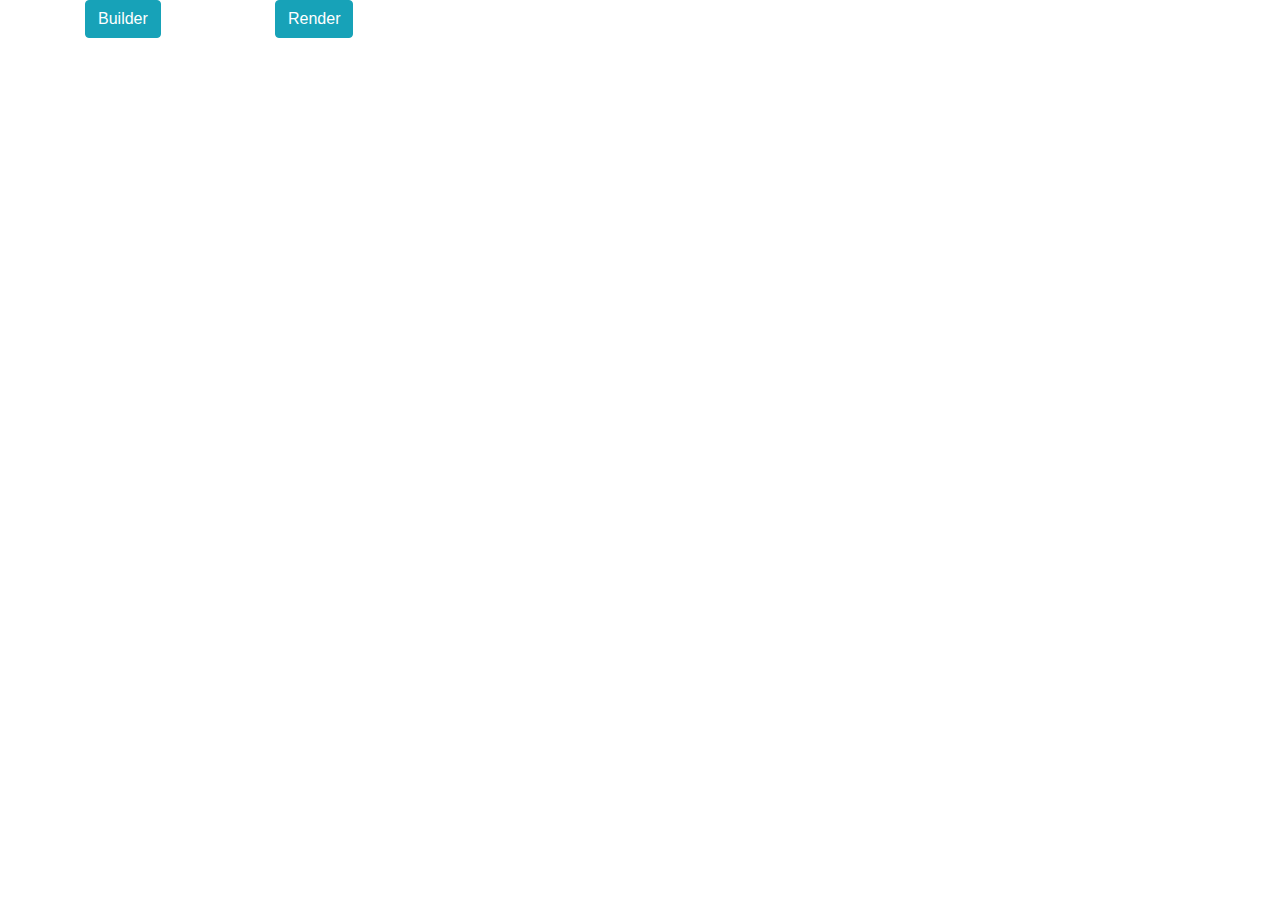
<file: index.html>
<html>

<head>
  <link rel="stylesheet" href="https://stackpath.bootstrapcdn.com/font-awesome/4.7.0/css/font-awesome.min.css"> 
  <link rel="stylesheet" href="./bootstrap.min.css">
  <link rel="stylesheet" href="./formio.full.min.css">
  <script src="./formio.full.min.js"></script>

</head>

<body class="container">
  <div class="row">
    <div class="col-2">
      <button class="btn btn-info" onclick="builderRedirect()">Builder</button>
    </div>
    <div class="col-2">
        <button class="btn btn-info" onclick="renderRedirect()">Render</button>
      </div>
  </div>
      <script>
        function renderRedirect() {
          window.location.pathname='/form.io-demo/qmr-14-form-render.html';
        }

        function builderRedirect() {
          window.location.pathname='/form.io-demo/qmr-14-form-builder.html';
        }
      </script>
</body>

</html>
</file>
<file: formio.full.min.css>
@charset "UTF-8";.flatpickr-calendar{background:0 0;opacity:0;display:none;text-align:center;visibility:hidden;padding:0;-webkit-animation:none;animation:none;direction:ltr;border:0;font-size:14px;line-height:24px;border-radius:5px;position:absolute;width:307.875px;-webkit-box-sizing:border-box;box-sizing:border-box;-ms-touch-action:manipulation;touch-action:manipulation;background:#fff;-webkit-box-shadow:1px 0 0 #e6e6e6,-1px 0 0 #e6e6e6,0 1px 0 #e6e6e6,0 -1px 0 #e6e6e6,0 3px 13px rgba(0,0,0,.08);box-shadow:1px 0 0 #e6e6e6,-1px 0 0 #e6e6e6,0 1px 0 #e6e6e6,0 -1px 0 #e6e6e6,0 3px 13px rgba(0,0,0,.08)}.flatpickr-calendar.inline,.flatpickr-calendar.open{opacity:1;max-height:640px;visibility:visible}.flatpickr-calendar.open{display:inline-block;z-index:99999}.flatpickr-calendar.animate.open{-webkit-animation:fpFadeInDown .3s cubic-bezier(.23,1,.32,1);animation:fpFadeInDown .3s cubic-bezier(.23,1,.32,1)}.flatpickr-calendar.inline{display:block;position:relative;top:2px}.flatpickr-calendar.static{position:absolute;top:calc(100% + 2px)}.flatpickr-calendar.static.open{z-index:999;display:block}.flatpickr-calendar.multiMonth .flatpickr-days .dayContainer:nth-child(n+1) .flatpickr-day.inRange:nth-child(7n+7){-webkit-box-shadow:none!important;box-shadow:none!important}.flatpickr-calendar.multiMonth .flatpickr-days .dayContainer:nth-child(n+2) .flatpickr-day.inRange:nth-child(7n+1){-webkit-box-shadow:-2px 0 0 #e6e6e6,5px 0 0 #e6e6e6;box-shadow:-2px 0 0 #e6e6e6,5px 0 0 #e6e6e6}.flatpickr-calendar .hasTime .dayContainer,.flatpickr-calendar .hasWeeks .dayContainer{border-bottom:0;border-bottom-right-radius:0;border-bottom-left-radius:0}.flatpickr-calendar .hasWeeks .dayContainer{border-left:0}.flatpickr-calendar.showTimeInput.hasTime .flatpickr-time{height:40px;border-top:1px solid #e6e6e6}.flatpickr-calendar.noCalendar.hasTime .flatpickr-time{height:auto}.flatpickr-calendar:after,.flatpickr-calendar:before{position:absolute;display:block;pointer-events:none;border:solid transparent;content:'';height:0;width:0;left:22px}.flatpickr-calendar.rightMost:after,.flatpickr-calendar.rightMost:before{left:auto;right:22px}.flatpickr-calendar:before{border-width:5px;margin:0 -5px}.flatpickr-calendar:after{border-width:4px;margin:0 -4px}.flatpickr-calendar.arrowTop:after,.flatpickr-calendar.arrowTop:before{bottom:100%}.flatpickr-calendar.arrowTop:before{border-bottom-color:#e6e6e6}.flatpickr-calendar.arrowTop:after{border-bottom-color:#fff}.flatpickr-calendar.arrowBottom:after,.flatpickr-calendar.arrowBottom:before{top:100%}.flatpickr-calendar.arrowBottom:before{border-top-color:#e6e6e6}.flatpickr-calendar.arrowBottom:after{border-top-color:#fff}.flatpickr-calendar:focus{outline:0}.flatpickr-wrapper{position:relative;display:inline-block}.flatpickr-months{display:-webkit-box;display:-webkit-flex;display:-ms-flexbox;display:flex}.flatpickr-months .flatpickr-month{background:0 0;color:rgba(0,0,0,.9);fill:rgba(0,0,0,.9);height:28px;line-height:1;text-align:center;position:relative;-webkit-user-select:none;-moz-user-select:none;-ms-user-select:none;user-select:none;overflow:hidden;-webkit-box-flex:1;-webkit-flex:1;-ms-flex:1;flex:1}.flatpickr-months .flatpickr-next-month,.flatpickr-months .flatpickr-prev-month{text-decoration:none;cursor:pointer;position:absolute;top:0;line-height:16px;height:28px;padding:10px;z-index:3;color:rgba(0,0,0,.9);fill:rgba(0,0,0,.9)}.flatpickr-months .flatpickr-next-month.disabled,.flatpickr-months .flatpickr-prev-month.disabled{display:none}.flatpickr-months .flatpickr-next-month i,.flatpickr-months .flatpickr-prev-month i{position:relative}.flatpickr-months .flatpickr-next-month.flatpickr-prev-month,.flatpickr-months .flatpickr-prev-month.flatpickr-prev-month{left:0}.flatpickr-months .flatpickr-next-month.flatpickr-next-month,.flatpickr-months .flatpickr-prev-month.flatpickr-next-month{right:0}.flatpickr-months .flatpickr-next-month:hover,.flatpickr-months .flatpickr-prev-month:hover{color:#959ea9}.flatpickr-months .flatpickr-next-month:hover svg,.flatpickr-months .flatpickr-prev-month:hover svg{fill:#f64747}.flatpickr-months .flatpickr-next-month svg,.flatpickr-months .flatpickr-prev-month svg{width:14px;height:14px}.flatpickr-months .flatpickr-next-month svg path,.flatpickr-months .flatpickr-prev-month svg path{-webkit-transition:fill .1s;transition:fill .1s;fill:inherit}.numInputWrapper{position:relative;height:auto}.numInputWrapper input,.numInputWrapper span{display:inline-block}.numInputWrapper input{width:100%}.numInputWrapper input::-ms-clear{display:none}.numInputWrapper input::-webkit-inner-spin-button,.numInputWrapper input::-webkit-outer-spin-button{margin:0;-webkit-appearance:none}.numInputWrapper span{position:absolute;right:0;width:14px;padding:0 4px 0 2px;height:50%;line-height:50%;opacity:0;cursor:pointer;border:1px solid rgba(57,57,57,.15);-webkit-box-sizing:border-box;box-sizing:border-box}.numInputWrapper span:hover{background:rgba(0,0,0,.1)}.numInputWrapper span:active{background:rgba(0,0,0,.2)}.numInputWrapper span:after{display:block;content:"";position:absolute}.numInputWrapper span.arrowUp{top:0;border-bottom:0}.numInputWrapper span.arrowUp:after{border-left:4px solid transparent;border-right:4px solid transparent;border-bottom:4px solid rgba(57,57,57,.6);top:26%}.numInputWrapper span.arrowDown{top:50%}.numInputWrapper span.arrowDown:after{border-left:4px solid transparent;border-right:4px solid transparent;border-top:4px solid rgba(57,57,57,.6);top:40%}.numInputWrapper span svg{width:inherit;height:auto}.numInputWrapper span svg path{fill:rgba(0,0,0,.5)}.numInputWrapper:hover{background:rgba(0,0,0,.05)}.numInputWrapper:hover span{opacity:1}.flatpickr-current-month{font-size:135%;line-height:inherit;font-weight:300;color:inherit;position:absolute;width:75%;left:12.5%;padding:6.16px 0 0 0;line-height:1;height:28px;display:inline-block;text-align:center;-webkit-transform:translate3d(0,0,0);transform:translate3d(0,0,0)}.flatpickr-current-month span.cur-month{font-family:inherit;font-weight:700;color:inherit;display:inline-block;margin-left:.5ch;padding:0}.flatpickr-current-month span.cur-month:hover{background:rgba(0,0,0,.05)}.flatpickr-current-month .numInputWrapper{width:6ch;width:7ch\0;display:inline-block}.flatpickr-current-month .numInputWrapper span.arrowUp:after{border-bottom-color:rgba(0,0,0,.9)}.flatpickr-current-month .numInputWrapper span.arrowDown:after{border-top-color:rgba(0,0,0,.9)}.flatpickr-current-month input.cur-year{background:0 0;-webkit-box-sizing:border-box;box-sizing:border-box;color:inherit;cursor:text;padding:0 0 0 .5ch;margin:0;display:inline-block;font-size:inherit;font-family:inherit;font-weight:300;line-height:inherit;height:auto;border:0;border-radius:0;vertical-align:initial;-webkit-appearance:textfield;-moz-appearance:textfield;appearance:textfield}.flatpickr-current-month input.cur-year:focus{outline:0}.flatpickr-current-month input.cur-year[disabled],.flatpickr-current-month input.cur-year[disabled]:hover{font-size:100%;color:rgba(0,0,0,.5);background:0 0;pointer-events:none}.flatpickr-weekdays{background:0 0;text-align:center;overflow:hidden;width:100%;display:-webkit-box;display:-webkit-flex;display:-ms-flexbox;display:flex;-webkit-box-align:center;-webkit-align-items:center;-ms-flex-align:center;align-items:center;height:28px}.flatpickr-weekdays .flatpickr-weekdaycontainer{display:-webkit-box;display:-webkit-flex;display:-ms-flexbox;display:flex;-webkit-box-flex:1;-webkit-flex:1;-ms-flex:1;flex:1}span.flatpickr-weekday{cursor:default;font-size:90%;background:0 0;color:rgba(0,0,0,.54);line-height:1;margin:0;text-align:center;display:block;-webkit-box-flex:1;-webkit-flex:1;-ms-flex:1;flex:1;font-weight:bolder}.dayContainer,.flatpickr-weeks{padding:1px 0 0 0}.flatpickr-days{position:relative;overflow:hidden;display:-webkit-box;display:-webkit-flex;display:-ms-flexbox;display:flex;-webkit-box-align:start;-webkit-align-items:flex-start;-ms-flex-align:start;align-items:flex-start;width:307.875px}.flatpickr-days:focus{outline:0}.dayContainer{padding:0;outline:0;text-align:left;width:307.875px;min-width:307.875px;max-width:307.875px;-webkit-box-sizing:border-box;box-sizing:border-box;display:inline-block;display:-ms-flexbox;display:-webkit-box;display:-webkit-flex;display:flex;-webkit-flex-wrap:wrap;flex-wrap:wrap;-ms-flex-wrap:wrap;-ms-flex-pack:justify;-webkit-justify-content:space-around;justify-content:space-around;-webkit-transform:translate3d(0,0,0);transform:translate3d(0,0,0);opacity:1}.dayContainer+.dayContainer{-webkit-box-shadow:-1px 0 0 #e6e6e6;box-shadow:-1px 0 0 #e6e6e6}.flatpickr-day{background:0 0;border:1px solid transparent;border-radius:150px;-webkit-box-sizing:border-box;box-sizing:border-box;color:#393939;cursor:pointer;font-weight:400;width:14.2857143%;-webkit-flex-basis:14.2857143%;-ms-flex-preferred-size:14.2857143%;flex-basis:14.2857143%;max-width:39px;height:39px;line-height:39px;margin:0;display:inline-block;position:relative;-webkit-box-pack:center;-webkit-justify-content:center;-ms-flex-pack:center;justify-content:center;text-align:center}.flatpickr-day.inRange,.flatpickr-day.nextMonthDay.inRange,.flatpickr-day.nextMonthDay.today.inRange,.flatpickr-day.nextMonthDay:focus,.flatpickr-day.nextMonthDay:hover,.flatpickr-day.prevMonthDay.inRange,.flatpickr-day.prevMonthDay.today.inRange,.flatpickr-day.prevMonthDay:focus,.flatpickr-day.prevMonthDay:hover,.flatpickr-day.today.inRange,.flatpickr-day:focus,.flatpickr-day:hover{cursor:pointer;outline:0;background:#e6e6e6;border-color:#e6e6e6}.flatpickr-day.today{border-color:#959ea9}.flatpickr-day.today:focus,.flatpickr-day.today:hover{border-color:#959ea9;background:#959ea9;color:#fff}.flatpickr-day.endRange,.flatpickr-day.endRange.inRange,.flatpickr-day.endRange.nextMonthDay,.flatpickr-day.endRange.prevMonthDay,.flatpickr-day.endRange:focus,.flatpickr-day.endRange:hover,.flatpickr-day.selected,.flatpickr-day.selected.inRange,.flatpickr-day.selected.nextMonthDay,.flatpickr-day.selected.prevMonthDay,.flatpickr-day.selected:focus,.flatpickr-day.selected:hover,.flatpickr-day.startRange,.flatpickr-day.startRange.inRange,.flatpickr-day.startRange.nextMonthDay,.flatpickr-day.startRange.prevMonthDay,.flatpickr-day.startRange:focus,.flatpickr-day.startRange:hover{background:#569ff7;-webkit-box-shadow:none;box-shadow:none;color:#fff;border-color:#569ff7}.flatpickr-day.endRange.startRange,.flatpickr-day.selected.startRange,.flatpickr-day.startRange.startRange{border-radius:50px 0 0 50px}.flatpickr-day.endRange.endRange,.flatpickr-day.selected.endRange,.flatpickr-day.startRange.endRange{border-radius:0 50px 50px 0}.flatpickr-day.endRange.startRange+.endRange:not(:nth-child(7n+1)),.flatpickr-day.selected.startRange+.endRange:not(:nth-child(7n+1)),.flatpickr-day.startRange.startRange+.endRange:not(:nth-child(7n+1)){-webkit-box-shadow:-10px 0 0 #569ff7;box-shadow:-10px 0 0 #569ff7}.flatpickr-day.endRange.startRange.endRange,.flatpickr-day.selected.startRange.endRange,.flatpickr-day.startRange.startRange.endRange{border-radius:50px}.flatpickr-day.inRange{border-radius:0;-webkit-box-shadow:-5px 0 0 #e6e6e6,5px 0 0 #e6e6e6;box-shadow:-5px 0 0 #e6e6e6,5px 0 0 #e6e6e6}.flatpickr-day.disabled,.flatpickr-day.disabled:hover,.flatpickr-day.nextMonthDay,.flatpickr-day.notAllowed,.flatpickr-day.notAllowed.nextMonthDay,.flatpickr-day.notAllowed.prevMonthDay,.flatpickr-day.prevMonthDay{color:rgba(57,57,57,.3);background:0 0;border-color:transparent;cursor:default}.flatpickr-day.disabled,.flatpickr-day.disabled:hover{cursor:not-allowed;color:rgba(57,57,57,.1)}.flatpickr-day.week.selected{border-radius:0;-webkit-box-shadow:-5px 0 0 #569ff7,5px 0 0 #569ff7;box-shadow:-5px 0 0 #569ff7,5px 0 0 #569ff7}.flatpickr-day.hidden{visibility:hidden}.rangeMode .flatpickr-day{margin-top:1px}.flatpickr-weekwrapper{display:inline-block;float:left}.flatpickr-weekwrapper .flatpickr-weeks{padding:0 12px;-webkit-box-shadow:1px 0 0 #e6e6e6;box-shadow:1px 0 0 #e6e6e6}.flatpickr-weekwrapper .flatpickr-weekday{float:none;width:100%;line-height:28px}.flatpickr-weekwrapper span.flatpickr-day,.flatpickr-weekwrapper span.flatpickr-day:hover{display:block;width:100%;max-width:none;color:rgba(57,57,57,.3);background:0 0;cursor:default;border:none}.flatpickr-innerContainer{display:block;display:-webkit-box;display:-webkit-flex;display:-ms-flexbox;display:flex;-webkit-box-sizing:border-box;box-sizing:border-box;overflow:hidden}.flatpickr-rContainer{display:inline-block;padding:0;-webkit-box-sizing:border-box;box-sizing:border-box}.flatpickr-time{text-align:center;outline:0;display:block;height:0;line-height:40px;max-height:40px;-webkit-box-sizing:border-box;box-sizing:border-box;overflow:hidden;display:-webkit-box;display:-webkit-flex;display:-ms-flexbox;display:flex}.flatpickr-time:after{content:"";display:table;clear:both}.flatpickr-time .numInputWrapper{-webkit-box-flex:1;-webkit-flex:1;-ms-flex:1;flex:1;width:40%;height:40px;float:left}.flatpickr-time .numInputWrapper span.arrowUp:after{border-bottom-color:#393939}.flatpickr-time .numInputWrapper span.arrowDown:after{border-top-color:#393939}.flatpickr-time.hasSeconds .numInputWrapper{width:26%}.flatpickr-time.time24hr .numInputWrapper{width:49%}.flatpickr-time input{background:0 0;-webkit-box-shadow:none;box-shadow:none;border:0;border-radius:0;text-align:center;margin:0;padding:0;height:inherit;line-height:inherit;color:#393939;font-size:14px;position:relative;-webkit-box-sizing:border-box;box-sizing:border-box;-webkit-appearance:textfield;-moz-appearance:textfield;appearance:textfield}.flatpickr-time input.flatpickr-hour{font-weight:700}.flatpickr-time input.flatpickr-minute,.flatpickr-time input.flatpickr-second{font-weight:400}.flatpickr-time input:focus{outline:0;border:0}.flatpickr-time .flatpickr-am-pm,.flatpickr-time .flatpickr-time-separator{height:inherit;display:inline-block;float:left;line-height:inherit;color:#393939;font-weight:700;width:2%;-webkit-user-select:none;-moz-user-select:none;-ms-user-select:none;user-select:none;-webkit-align-self:center;-ms-flex-item-align:center;align-self:center}.flatpickr-time .flatpickr-am-pm{outline:0;width:18%;cursor:pointer;text-align:center;font-weight:400}.flatpickr-time .flatpickr-am-pm:focus,.flatpickr-time .flatpickr-am-pm:hover,.flatpickr-time input:focus,.flatpickr-time input:hover{background:#eee}.flatpickr-input[readonly]{cursor:pointer}@-webkit-keyframes fpFadeInDown{from{opacity:0;-webkit-transform:translate3d(0,-20px,0);transform:translate3d(0,-20px,0)}to{opacity:1;-webkit-transform:translate3d(0,0,0);transform:translate3d(0,0,0)}}@keyframes fpFadeInDown{from{opacity:0;-webkit-transform:translate3d(0,-20px,0);transform:translate3d(0,-20px,0)}to{opacity:1;-webkit-transform:translate3d(0,0,0);transform:translate3d(0,0,0)}}.choices{position:relative;margin-bottom:24px;font-size:16px}.choices:focus{outline:0}.choices:last-child{margin-bottom:0}.choices.is-disabled .choices__inner,.choices.is-disabled .choices__input{background-color:#eaeaea;cursor:not-allowed;-webkit-user-select:none;-moz-user-select:none;-ms-user-select:none;user-select:none}.choices.is-disabled .choices__item{cursor:not-allowed}.choices[data-type*=select-one]{cursor:pointer}.choices[data-type*=select-one] .choices__inner{padding-bottom:7.5px}.choices[data-type*=select-one] .choices__input{display:block;width:100%;padding:10px;border-bottom:1px solid #ddd;background-color:#fff;margin:0}.choices[data-type*=select-one] .choices__button{background-image:url([data-uri]);padding:0;background-size:8px;position:absolute;top:50%;right:0;margin-top:-10px;margin-right:25px;height:20px;width:20px;border-radius:10em;opacity:.5}.choices[data-type*=select-one] .choices__button:focus,.choices[data-type*=select-one] .choices__button:hover{opacity:1}.choices[data-type*=select-one] .choices__button:focus{box-shadow:0 0 0 2px #00bcd4}.choices[data-type*=select-one]:after{content:"";height:0;width:0;border-style:solid;border-color:#333 transparent transparent transparent;border-width:5px;position:absolute;right:11.5px;top:50%;margin-top:-2.5px;pointer-events:none}.choices[data-type*=select-one].is-open:after{border-color:transparent transparent #333 transparent;margin-top:-7.5px}.choices[data-type*=select-one][dir=rtl]:after{left:11.5px;right:auto}.choices[data-type*=select-one][dir=rtl] .choices__button{right:auto;left:0;margin-left:25px;margin-right:0}.choices[data-type*=select-multiple] .choices__inner,.choices[data-type*=text] .choices__inner{cursor:text}.choices[data-type*=select-multiple] .choices__button,.choices[data-type*=text] .choices__button{position:relative;display:inline-block;margin:0 -4px 0 8px;padding-left:16px;border-left:1px solid #008fa1;background-image:url([data-uri]);background-size:8px;width:8px;line-height:1;opacity:.75;border-radius:0}.choices[data-type*=select-multiple] .choices__button:focus,.choices[data-type*=select-multiple] .choices__button:hover,.choices[data-type*=text] .choices__button:focus,.choices[data-type*=text] .choices__button:hover{opacity:1}.choices__inner{display:inline-block;vertical-align:top;width:100%;background-color:#f9f9f9;padding:7.5px 7.5px 3.75px;border:1px solid #ddd;border-radius:2.5px;font-size:14px;min-height:44px;overflow:hidden}.is-focused .choices__inner,.is-open .choices__inner{border-color:#b7b7b7}.is-open .choices__inner{border-radius:2.5px 2.5px 0 0}.is-flipped.is-open .choices__inner{border-radius:0 0 2.5px 2.5px}.choices__list{margin:0;padding-left:0;list-style:none}.choices__list--single{display:inline-block;padding:4px 16px 4px 4px;width:100%}[dir=rtl] .choices__list--single{padding-right:4px;padding-left:16px}.choices__list--single .choices__item{width:100%}.choices__list--multiple{display:inline}.choices__list--multiple .choices__item{display:inline-block;vertical-align:middle;border-radius:20px;padding:4px 10px;font-size:12px;font-weight:500;margin-right:3.75px;margin-bottom:3.75px;background-color:#00bcd4;border:1px solid #00a5bb;color:#fff;word-break:break-all}.choices__list--multiple .choices__item[data-deletable]{padding-right:5px}[dir=rtl] .choices__list--multiple .choices__item{margin-right:0;margin-left:3.75px}.choices__list--multiple .choices__item.is-highlighted{background-color:#00a5bb;border:1px solid #008fa1}.is-disabled .choices__list--multiple .choices__item{background-color:#aaa;border:1px solid #919191}.choices__list--dropdown{display:none;z-index:1;position:absolute;width:100%;background-color:#fff;border:1px solid #ddd;top:100%;margin-top:-1px;border-bottom-left-radius:2.5px;border-bottom-right-radius:2.5px;overflow:hidden;word-break:break-all}.choices__list--dropdown.is-active{display:block}.is-open .choices__list--dropdown{border-color:#b7b7b7}.is-flipped .choices__list--dropdown{top:auto;bottom:100%;margin-top:0;margin-bottom:-1px;border-radius:.25rem .25rem 0 0}.choices__list--dropdown .choices__list{position:relative;max-height:300px;overflow:auto;-webkit-overflow-scrolling:touch;will-change:scroll-position}.choices__list--dropdown .choices__item{position:relative;padding:10px;font-size:14px}[dir=rtl] .choices__list--dropdown .choices__item{text-align:right}@media (min-width:640px){.choices__list--dropdown .choices__item--selectable{padding-right:100px}.choices__list--dropdown .choices__item--selectable:after{content:attr(data-select-text);font-size:12px;opacity:0;position:absolute;right:10px;top:50%;transform:translateY(-50%)}[dir=rtl] .choices__list--dropdown .choices__item--selectable{text-align:right;padding-left:100px;padding-right:10px}[dir=rtl] .choices__list--dropdown .choices__item--selectable:after{right:auto;left:10px}}.choices__list--dropdown .choices__item--selectable.is-highlighted{background-color:#f2f2f2}.choices__list--dropdown .choices__item--selectable.is-highlighted:after{opacity:.5}.choices__item{cursor:default}.choices__item--selectable{cursor:pointer}.choices__item--disabled{cursor:not-allowed;-webkit-user-select:none;-moz-user-select:none;-ms-user-select:none;user-select:none;opacity:.5}.choices__heading{font-weight:600;font-size:12px;padding:10px;border-bottom:1px solid #f7f7f7;color:gray}.choices__button{text-indent:-9999px;-webkit-appearance:none;-moz-appearance:none;appearance:none;border:0;background-color:transparent;background-repeat:no-repeat;background-position:center;cursor:pointer}.choices__button:focus{outline:0}.choices__input{display:inline-block;vertical-align:baseline;background-color:#f9f9f9;font-size:14px;margin-bottom:5px;border:0;border-radius:0;max-width:100%;padding:4px 0 4px 2px}.choices__input:focus{outline:0}[dir=rtl] .choices__input{padding-right:2px;padding-left:0}.choices__placeholder{opacity:.5}.choices[data-type*=select-multiple] .choices__input.is-hidden,.choices[data-type*=select-one] .choices__input.is-hidden,.choices__input.is-hidden{display:none}dialog{position:absolute;left:0;right:0;width:-moz-fit-content;width:-webkit-fit-content;width:fit-content;height:-moz-fit-content;height:-webkit-fit-content;height:fit-content;margin:auto;border:solid;padding:1em;background:#fff;color:#000;display:block}dialog:not([open]){display:none}dialog+.backdrop{position:fixed;top:0;right:0;bottom:0;left:0;background:rgba(0,0,0,.1)}._dialog_overlay{position:fixed;top:0;right:0;bottom:0;left:0}dialog.fixed{position:fixed;top:50%;transform:translate(0,-50%)}.gu-mirror{position:fixed!important;margin:0!important;z-index:9999!important;opacity:.8;-ms-filter:"progid:DXImageTransform.Microsoft.Alpha(Opacity=80)";filter:alpha(opacity=80)}.gu-hide{display:none!important}.gu-unselectable{-webkit-user-select:none!important;-moz-user-select:none!important;-ms-user-select:none!important;user-select:none!important}.gu-transit{opacity:.2;-ms-filter:"progid:DXImageTransform.Microsoft.Alpha(Opacity=20)";filter:alpha(opacity=20)}/*!
*  Font Awesome 4.7.0 by @davegandy - http://fontawesome.io - @fontawesome
*  License - http://fontawesome.io/license (Font: SIL OFL 1.1, CSS: MIT License)
*/@font-face{font-family:FontAwesome;src:url(fonts/fontawesome-webfont.eot?v=4.7.0);src:url(fonts/fontawesome-webfont.eot?#iefix&v=4.7.0) format('embedded-opentype'),url(fonts/fontawesome-webfont.woff2?v=4.7.0) format('woff2'),url(fonts/fontawesome-webfont.woff?v=4.7.0) format('woff'),url(fonts/fontawesome-webfont.ttf?v=4.7.0) format('truetype'),url(fonts/fontawesome-webfont.svg?v=4.7.0#fontawesomeregular) format('svg');font-weight:400;font-style:normal}.fa{display:inline-block;font:normal normal normal 14px/1 FontAwesome;font-size:inherit;text-rendering:auto;-webkit-font-smoothing:antialiased;-moz-osx-font-smoothing:grayscale}.fa-lg{font-size:1.33333333em;line-height:.75em;vertical-align:-15%}.fa-2x{font-size:2em}.fa-3x{font-size:3em}.fa-4x{font-size:4em}.fa-5x{font-size:5em}.fa-fw{width:1.28571429em;text-align:center}.fa-ul{padding-left:0;margin-left:2.14285714em;list-style-type:none}.fa-ul>li{position:relative}.fa-li{position:absolute;left:-2.14285714em;width:2.14285714em;top:.14285714em;text-align:center}.fa-li.fa-lg{left:-1.85714286em}.fa-border{padding:.2em .25em .15em;border:solid .08em #eee;border-radius:.1em}.fa-pull-left{float:left}.fa-pull-right{float:right}.fa.fa-pull-left{margin-right:.3em}.fa.fa-pull-right{margin-left:.3em}.pull-right{float:right}.pull-left{float:left}.fa.pull-left{margin-right:.3em}.fa.pull-right{margin-left:.3em}.fa-spin{-webkit-animation:fa-spin 2s infinite linear;animation:fa-spin 2s infinite linear}.fa-pulse{-webkit-animation:fa-spin 1s infinite steps(8);animation:fa-spin 1s infinite steps(8)}@-webkit-keyframes fa-spin{0%{-webkit-transform:rotate(0);transform:rotate(0)}100%{-webkit-transform:rotate(359deg);transform:rotate(359deg)}}@keyframes fa-spin{0%{-webkit-transform:rotate(0);transform:rotate(0)}100%{-webkit-transform:rotate(359deg);transform:rotate(359deg)}}.fa-rotate-90{-ms-filter:"progid:DXImageTransform.Microsoft.BasicImage(rotation=1)";-webkit-transform:rotate(90deg);-ms-transform:rotate(90deg);transform:rotate(90deg)}.fa-rotate-180{-ms-filter:"progid:DXImageTransform.Microsoft.BasicImage(rotation=2)";-webkit-transform:rotate(180deg);-ms-transform:rotate(180deg);transform:rotate(180deg)}.fa-rotate-270{-ms-filter:"progid:DXImageTransform.Microsoft.BasicImage(rotation=3)";-webkit-transform:rotate(270deg);-ms-transform:rotate(270deg);transform:rotate(270deg)}.fa-flip-horizontal{-ms-filter:"progid:DXImageTransform.Microsoft.BasicImage(rotation=0, mirror=1)";-webkit-transform:scale(-1,1);-ms-transform:scale(-1,1);transform:scale(-1,1)}.fa-flip-vertical{-ms-filter:"progid:DXImageTransform.Microsoft.BasicImage(rotation=2, mirror=1)";-webkit-transform:scale(1,-1);-ms-transform:scale(1,-1);transform:scale(1,-1)}:root .fa-flip-horizontal,:root .fa-flip-vertical,:root .fa-rotate-180,:root .fa-rotate-270,:root .fa-rotate-90{filter:none}.fa-stack{position:relative;display:inline-block;width:2em;height:2em;line-height:2em;vertical-align:middle}.fa-stack-1x,.fa-stack-2x{position:absolute;left:0;width:100%;text-align:center}.fa-stack-1x{line-height:inherit}.fa-stack-2x{font-size:2em}.fa-inverse{color:#fff}.fa-glass:before{content:"\f000"}.fa-music:before{content:"\f001"}.fa-search:before{content:"\f002"}.fa-envelope-o:before{content:"\f003"}.fa-heart:before{content:"\f004"}.fa-star:before{content:"\f005"}.fa-star-o:before{content:"\f006"}.fa-user:before{content:"\f007"}.fa-film:before{content:"\f008"}.fa-th-large:before{content:"\f009"}.fa-th:before{content:"\f00a"}.fa-th-list:before{content:"\f00b"}.fa-check:before{content:"\f00c"}.fa-close:before,.fa-remove:before,.fa-times:before{content:"\f00d"}.fa-search-plus:before{content:"\f00e"}.fa-search-minus:before{content:"\f010"}.fa-power-off:before{content:"\f011"}.fa-signal:before{content:"\f012"}.fa-cog:before,.fa-gear:before{content:"\f013"}.fa-trash-o:before{content:"\f014"}.fa-home:before{content:"\f015"}.fa-file-o:before{content:"\f016"}.fa-clock-o:before{content:"\f017"}.fa-road:before{content:"\f018"}.fa-download:before{content:"\f019"}.fa-arrow-circle-o-down:before{content:"\f01a"}.fa-arrow-circle-o-up:before{content:"\f01b"}.fa-inbox:before{content:"\f01c"}.fa-play-circle-o:before{content:"\f01d"}.fa-repeat:before,.fa-rotate-right:before{content:"\f01e"}.fa-refresh:before{content:"\f021"}.fa-list-alt:before{content:"\f022"}.fa-lock:before{content:"\f023"}.fa-flag:before{content:"\f024"}.fa-headphones:before{content:"\f025"}.fa-volume-off:before{content:"\f026"}.fa-volume-down:before{content:"\f027"}.fa-volume-up:before{content:"\f028"}.fa-qrcode:before{content:"\f029"}.fa-barcode:before{content:"\f02a"}.fa-tag:before{content:"\f02b"}.fa-tags:before{content:"\f02c"}.fa-book:before{content:"\f02d"}.fa-bookmark:before{content:"\f02e"}.fa-print:before{content:"\f02f"}.fa-camera:before{content:"\f030"}.fa-font:before{content:"\f031"}.fa-bold:before{content:"\f032"}.fa-italic:before{content:"\f033"}.fa-text-height:before{content:"\f034"}.fa-text-width:before{content:"\f035"}.fa-align-left:before{content:"\f036"}.fa-align-center:before{content:"\f037"}.fa-align-right:before{content:"\f038"}.fa-align-justify:before{content:"\f039"}.fa-list:before{content:"\f03a"}.fa-dedent:before,.fa-outdent:before{content:"\f03b"}.fa-indent:before{content:"\f03c"}.fa-video-camera:before{content:"\f03d"}.fa-image:before,.fa-photo:before,.fa-picture-o:before{content:"\f03e"}.fa-pencil:before{content:"\f040"}.fa-map-marker:before{content:"\f041"}.fa-adjust:before{content:"\f042"}.fa-tint:before{content:"\f043"}.fa-edit:before,.fa-pencil-square-o:before{content:"\f044"}.fa-share-square-o:before{content:"\f045"}.fa-check-square-o:before{content:"\f046"}.fa-arrows:before{content:"\f047"}.fa-step-backward:before{content:"\f048"}.fa-fast-backward:before{content:"\f049"}.fa-backward:before{content:"\f04a"}.fa-play:before{content:"\f04b"}.fa-pause:before{content:"\f04c"}.fa-stop:before{content:"\f04d"}.fa-forward:before{content:"\f04e"}.fa-fast-forward:before{content:"\f050"}.fa-step-forward:before{content:"\f051"}.fa-eject:before{content:"\f052"}.fa-chevron-left:before{content:"\f053"}.fa-chevron-right:before{content:"\f054"}.fa-plus-circle:before{content:"\f055"}.fa-minus-circle:before{content:"\f056"}.fa-times-circle:before{content:"\f057"}.fa-check-circle:before{content:"\f058"}.fa-question-circle:before{content:"\f059"}.fa-info-circle:before{content:"\f05a"}.fa-crosshairs:before{content:"\f05b"}.fa-times-circle-o:before{content:"\f05c"}.fa-check-circle-o:before{content:"\f05d"}.fa-ban:before{content:"\f05e"}.fa-arrow-left:before{content:"\f060"}.fa-arrow-right:before{content:"\f061"}.fa-arrow-up:before{content:"\f062"}.fa-arrow-down:before{content:"\f063"}.fa-mail-forward:before,.fa-share:before{content:"\f064"}.fa-expand:before{content:"\f065"}.fa-compress:before{content:"\f066"}.fa-plus:before{content:"\f067"}.fa-minus:before{content:"\f068"}.fa-asterisk:before{content:"\f069"}.fa-exclamation-circle:before{content:"\f06a"}.fa-gift:before{content:"\f06b"}.fa-leaf:before{content:"\f06c"}.fa-fire:before{content:"\f06d"}.fa-eye:before{content:"\f06e"}.fa-eye-slash:before{content:"\f070"}.fa-exclamation-triangle:before,.fa-warning:before{content:"\f071"}.fa-plane:before{content:"\f072"}.fa-calendar:before{content:"\f073"}.fa-random:before{content:"\f074"}.fa-comment:before{content:"\f075"}.fa-magnet:before{content:"\f076"}.fa-chevron-up:before{content:"\f077"}.fa-chevron-down:before{content:"\f078"}.fa-retweet:before{content:"\f079"}.fa-shopping-cart:before{content:"\f07a"}.fa-folder:before{content:"\f07b"}.fa-folder-open:before{content:"\f07c"}.fa-arrows-v:before{content:"\f07d"}.fa-arrows-h:before{content:"\f07e"}.fa-bar-chart-o:before,.fa-bar-chart:before{content:"\f080"}.fa-twitter-square:before{content:"\f081"}.fa-facebook-square:before{content:"\f082"}.fa-camera-retro:before{content:"\f083"}.fa-key:before{content:"\f084"}.fa-cogs:before,.fa-gears:before{content:"\f085"}.fa-comments:before{content:"\f086"}.fa-thumbs-o-up:before{content:"\f087"}.fa-thumbs-o-down:before{content:"\f088"}.fa-star-half:before{content:"\f089"}.fa-heart-o:before{content:"\f08a"}.fa-sign-out:before{content:"\f08b"}.fa-linkedin-square:before{content:"\f08c"}.fa-thumb-tack:before{content:"\f08d"}.fa-external-link:before{content:"\f08e"}.fa-sign-in:before{content:"\f090"}.fa-trophy:before{content:"\f091"}.fa-github-square:before{content:"\f092"}.fa-upload:before{content:"\f093"}.fa-lemon-o:before{content:"\f094"}.fa-phone:before{content:"\f095"}.fa-square-o:before{content:"\f096"}.fa-bookmark-o:before{content:"\f097"}.fa-phone-square:before{content:"\f098"}.fa-twitter:before{content:"\f099"}.fa-facebook-f:before,.fa-facebook:before{content:"\f09a"}.fa-github:before{content:"\f09b"}.fa-unlock:before{content:"\f09c"}.fa-credit-card:before{content:"\f09d"}.fa-feed:before,.fa-rss:before{content:"\f09e"}.fa-hdd-o:before{content:"\f0a0"}.fa-bullhorn:before{content:"\f0a1"}.fa-bell:before{content:"\f0f3"}.fa-certificate:before{content:"\f0a3"}.fa-hand-o-right:before{content:"\f0a4"}.fa-hand-o-left:before{content:"\f0a5"}.fa-hand-o-up:before{content:"\f0a6"}.fa-hand-o-down:before{content:"\f0a7"}.fa-arrow-circle-left:before{content:"\f0a8"}.fa-arrow-circle-right:before{content:"\f0a9"}.fa-arrow-circle-up:before{content:"\f0aa"}.fa-arrow-circle-down:before{content:"\f0ab"}.fa-globe:before{content:"\f0ac"}.fa-wrench:before{content:"\f0ad"}.fa-tasks:before{content:"\f0ae"}.fa-filter:before{content:"\f0b0"}.fa-briefcase:before{content:"\f0b1"}.fa-arrows-alt:before{content:"\f0b2"}.fa-group:before,.fa-users:before{content:"\f0c0"}.fa-chain:before,.fa-link:before{content:"\f0c1"}.fa-cloud:before{content:"\f0c2"}.fa-flask:before{content:"\f0c3"}.fa-cut:before,.fa-scissors:before{content:"\f0c4"}.fa-copy:before,.fa-files-o:before{content:"\f0c5"}.fa-paperclip:before{content:"\f0c6"}.fa-floppy-o:before,.fa-save:before{content:"\f0c7"}.fa-square:before{content:"\f0c8"}.fa-bars:before,.fa-navicon:before,.fa-reorder:before{content:"\f0c9"}.fa-list-ul:before{content:"\f0ca"}.fa-list-ol:before{content:"\f0cb"}.fa-strikethrough:before{content:"\f0cc"}.fa-underline:before{content:"\f0cd"}.fa-table:before{content:"\f0ce"}.fa-magic:before{content:"\f0d0"}.fa-truck:before{content:"\f0d1"}.fa-pinterest:before{content:"\f0d2"}.fa-pinterest-square:before{content:"\f0d3"}.fa-google-plus-square:before{content:"\f0d4"}.fa-google-plus:before{content:"\f0d5"}.fa-money:before{content:"\f0d6"}.fa-caret-down:before{content:"\f0d7"}.fa-caret-up:before{content:"\f0d8"}.fa-caret-left:before{content:"\f0d9"}.fa-caret-right:before{content:"\f0da"}.fa-columns:before{content:"\f0db"}.fa-sort:before,.fa-unsorted:before{content:"\f0dc"}.fa-sort-desc:before,.fa-sort-down:before{content:"\f0dd"}.fa-sort-asc:before,.fa-sort-up:before{content:"\f0de"}.fa-envelope:before{content:"\f0e0"}.fa-linkedin:before{content:"\f0e1"}.fa-rotate-left:before,.fa-undo:before{content:"\f0e2"}.fa-gavel:before,.fa-legal:before{content:"\f0e3"}.fa-dashboard:before,.fa-tachometer:before{content:"\f0e4"}.fa-comment-o:before{content:"\f0e5"}.fa-comments-o:before{content:"\f0e6"}.fa-bolt:before,.fa-flash:before{content:"\f0e7"}.fa-sitemap:before{content:"\f0e8"}.fa-umbrella:before{content:"\f0e9"}.fa-clipboard:before,.fa-paste:before{content:"\f0ea"}.fa-lightbulb-o:before{content:"\f0eb"}.fa-exchange:before{content:"\f0ec"}.fa-cloud-download:before{content:"\f0ed"}.fa-cloud-upload:before{content:"\f0ee"}.fa-user-md:before{content:"\f0f0"}.fa-stethoscope:before{content:"\f0f1"}.fa-suitcase:before{content:"\f0f2"}.fa-bell-o:before{content:"\f0a2"}.fa-coffee:before{content:"\f0f4"}.fa-cutlery:before{content:"\f0f5"}.fa-file-text-o:before{content:"\f0f6"}.fa-building-o:before{content:"\f0f7"}.fa-hospital-o:before{content:"\f0f8"}.fa-ambulance:before{content:"\f0f9"}.fa-medkit:before{content:"\f0fa"}.fa-fighter-jet:before{content:"\f0fb"}.fa-beer:before{content:"\f0fc"}.fa-h-square:before{content:"\f0fd"}.fa-plus-square:before{content:"\f0fe"}.fa-angle-double-left:before{content:"\f100"}.fa-angle-double-right:before{content:"\f101"}.fa-angle-double-up:before{content:"\f102"}.fa-angle-double-down:before{content:"\f103"}.fa-angle-left:before{content:"\f104"}.fa-angle-right:before{content:"\f105"}.fa-angle-up:before{content:"\f106"}.fa-angle-down:before{content:"\f107"}.fa-desktop:before{content:"\f108"}.fa-laptop:before{content:"\f109"}.fa-tablet:before{content:"\f10a"}.fa-mobile-phone:before,.fa-mobile:before{content:"\f10b"}.fa-circle-o:before{content:"\f10c"}.fa-quote-left:before{content:"\f10d"}.fa-quote-right:before{content:"\f10e"}.fa-spinner:before{content:"\f110"}.fa-circle:before{content:"\f111"}.fa-mail-reply:before,.fa-reply:before{content:"\f112"}.fa-github-alt:before{content:"\f113"}.fa-folder-o:before{content:"\f114"}.fa-folder-open-o:before{content:"\f115"}.fa-smile-o:before{content:"\f118"}.fa-frown-o:before{content:"\f119"}.fa-meh-o:before{content:"\f11a"}.fa-gamepad:before{content:"\f11b"}.fa-keyboard-o:before{content:"\f11c"}.fa-flag-o:before{content:"\f11d"}.fa-flag-checkered:before{content:"\f11e"}.fa-terminal:before{content:"\f120"}.fa-code:before{content:"\f121"}.fa-mail-reply-all:before,.fa-reply-all:before{content:"\f122"}.fa-star-half-empty:before,.fa-star-half-full:before,.fa-star-half-o:before{content:"\f123"}.fa-location-arrow:before{content:"\f124"}.fa-crop:before{content:"\f125"}.fa-code-fork:before{content:"\f126"}.fa-chain-broken:before,.fa-unlink:before{content:"\f127"}.fa-question:before{content:"\f128"}.fa-info:before{content:"\f129"}.fa-exclamation:before{content:"\f12a"}.fa-superscript:before{content:"\f12b"}.fa-subscript:before{content:"\f12c"}.fa-eraser:before{content:"\f12d"}.fa-puzzle-piece:before{content:"\f12e"}.fa-microphone:before{content:"\f130"}.fa-microphone-slash:before{content:"\f131"}.fa-shield:before{content:"\f132"}.fa-calendar-o:before{content:"\f133"}.fa-fire-extinguisher:before{content:"\f134"}.fa-rocket:before{content:"\f135"}.fa-maxcdn:before{content:"\f136"}.fa-chevron-circle-left:before{content:"\f137"}.fa-chevron-circle-right:before{content:"\f138"}.fa-chevron-circle-up:before{content:"\f139"}.fa-chevron-circle-down:before{content:"\f13a"}.fa-html5:before{content:"\f13b"}.fa-css3:before{content:"\f13c"}.fa-anchor:before{content:"\f13d"}.fa-unlock-alt:before{content:"\f13e"}.fa-bullseye:before{content:"\f140"}.fa-ellipsis-h:before{content:"\f141"}.fa-ellipsis-v:before{content:"\f142"}.fa-rss-square:before{content:"\f143"}.fa-play-circle:before{content:"\f144"}.fa-ticket:before{content:"\f145"}.fa-minus-square:before{content:"\f146"}.fa-minus-square-o:before{content:"\f147"}.fa-level-up:before{content:"\f148"}.fa-level-down:before{content:"\f149"}.fa-check-square:before{content:"\f14a"}.fa-pencil-square:before{content:"\f14b"}.fa-external-link-square:before{content:"\f14c"}.fa-share-square:before{content:"\f14d"}.fa-compass:before{content:"\f14e"}.fa-caret-square-o-down:before,.fa-toggle-down:before{content:"\f150"}.fa-caret-square-o-up:before,.fa-toggle-up:before{content:"\f151"}.fa-caret-square-o-right:before,.fa-toggle-right:before{content:"\f152"}.fa-eur:before,.fa-euro:before{content:"\f153"}.fa-gbp:before{content:"\f154"}.fa-dollar:before,.fa-usd:before{content:"\f155"}.fa-inr:before,.fa-rupee:before{content:"\f156"}.fa-cny:before,.fa-jpy:before,.fa-rmb:before,.fa-yen:before{content:"\f157"}.fa-rouble:before,.fa-rub:before,.fa-ruble:before{content:"\f158"}.fa-krw:before,.fa-won:before{content:"\f159"}.fa-bitcoin:before,.fa-btc:before{content:"\f15a"}.fa-file:before{content:"\f15b"}.fa-file-text:before{content:"\f15c"}.fa-sort-alpha-asc:before{content:"\f15d"}.fa-sort-alpha-desc:before{content:"\f15e"}.fa-sort-amount-asc:before{content:"\f160"}.fa-sort-amount-desc:before{content:"\f161"}.fa-sort-numeric-asc:before{content:"\f162"}.fa-sort-numeric-desc:before{content:"\f163"}.fa-thumbs-up:before{content:"\f164"}.fa-thumbs-down:before{content:"\f165"}.fa-youtube-square:before{content:"\f166"}.fa-youtube:before{content:"\f167"}.fa-xing:before{content:"\f168"}.fa-xing-square:before{content:"\f169"}.fa-youtube-play:before{content:"\f16a"}.fa-dropbox:before{content:"\f16b"}.fa-stack-overflow:before{content:"\f16c"}.fa-instagram:before{content:"\f16d"}.fa-flickr:before{content:"\f16e"}.fa-adn:before{content:"\f170"}.fa-bitbucket:before{content:"\f171"}.fa-bitbucket-square:before{content:"\f172"}.fa-tumblr:before{content:"\f173"}.fa-tumblr-square:before{content:"\f174"}.fa-long-arrow-down:before{content:"\f175"}.fa-long-arrow-up:before{content:"\f176"}.fa-long-arrow-left:before{content:"\f177"}.fa-long-arrow-right:before{content:"\f178"}.fa-apple:before{content:"\f179"}.fa-windows:before{content:"\f17a"}.fa-android:before{content:"\f17b"}.fa-linux:before{content:"\f17c"}.fa-dribbble:before{content:"\f17d"}.fa-skype:before{content:"\f17e"}.fa-foursquare:before{content:"\f180"}.fa-trello:before{content:"\f181"}.fa-female:before{content:"\f182"}.fa-male:before{content:"\f183"}.fa-gittip:before,.fa-gratipay:before{content:"\f184"}.fa-sun-o:before{content:"\f185"}.fa-moon-o:before{content:"\f186"}.fa-archive:before{content:"\f187"}.fa-bug:before{content:"\f188"}.fa-vk:before{content:"\f189"}.fa-weibo:before{content:"\f18a"}.fa-renren:before{content:"\f18b"}.fa-pagelines:before{content:"\f18c"}.fa-stack-exchange:before{content:"\f18d"}.fa-arrow-circle-o-right:before{content:"\f18e"}.fa-arrow-circle-o-left:before{content:"\f190"}.fa-caret-square-o-left:before,.fa-toggle-left:before{content:"\f191"}.fa-dot-circle-o:before{content:"\f192"}.fa-wheelchair:before{content:"\f193"}.fa-vimeo-square:before{content:"\f194"}.fa-try:before,.fa-turkish-lira:before{content:"\f195"}.fa-plus-square-o:before{content:"\f196"}.fa-space-shuttle:before{content:"\f197"}.fa-slack:before{content:"\f198"}.fa-envelope-square:before{content:"\f199"}.fa-wordpress:before{content:"\f19a"}.fa-openid:before{content:"\f19b"}.fa-bank:before,.fa-institution:before,.fa-university:before{content:"\f19c"}.fa-graduation-cap:before,.fa-mortar-board:before{content:"\f19d"}.fa-yahoo:before{content:"\f19e"}.fa-google:before{content:"\f1a0"}.fa-reddit:before{content:"\f1a1"}.fa-reddit-square:before{content:"\f1a2"}.fa-stumbleupon-circle:before{content:"\f1a3"}.fa-stumbleupon:before{content:"\f1a4"}.fa-delicious:before{content:"\f1a5"}.fa-digg:before{content:"\f1a6"}.fa-pied-piper-pp:before{content:"\f1a7"}.fa-pied-piper-alt:before{content:"\f1a8"}.fa-drupal:before{content:"\f1a9"}.fa-joomla:before{content:"\f1aa"}.fa-language:before{content:"\f1ab"}.fa-fax:before{content:"\f1ac"}.fa-building:before{content:"\f1ad"}.fa-child:before{content:"\f1ae"}.fa-paw:before{content:"\f1b0"}.fa-spoon:before{content:"\f1b1"}.fa-cube:before{content:"\f1b2"}.fa-cubes:before{content:"\f1b3"}.fa-behance:before{content:"\f1b4"}.fa-behance-square:before{content:"\f1b5"}.fa-steam:before{content:"\f1b6"}.fa-steam-square:before{content:"\f1b7"}.fa-recycle:before{content:"\f1b8"}.fa-automobile:before,.fa-car:before{content:"\f1b9"}.fa-cab:before,.fa-taxi:before{content:"\f1ba"}.fa-tree:before{content:"\f1bb"}.fa-spotify:before{content:"\f1bc"}.fa-deviantart:before{content:"\f1bd"}.fa-soundcloud:before{content:"\f1be"}.fa-database:before{content:"\f1c0"}.fa-file-pdf-o:before{content:"\f1c1"}.fa-file-word-o:before{content:"\f1c2"}.fa-file-excel-o:before{content:"\f1c3"}.fa-file-powerpoint-o:before{content:"\f1c4"}.fa-file-image-o:before,.fa-file-photo-o:before,.fa-file-picture-o:before{content:"\f1c5"}.fa-file-archive-o:before,.fa-file-zip-o:before{content:"\f1c6"}.fa-file-audio-o:before,.fa-file-sound-o:before{content:"\f1c7"}.fa-file-movie-o:before,.fa-file-video-o:before{content:"\f1c8"}.fa-file-code-o:before{content:"\f1c9"}.fa-vine:before{content:"\f1ca"}.fa-codepen:before{content:"\f1cb"}.fa-jsfiddle:before{content:"\f1cc"}.fa-life-bouy:before,.fa-life-buoy:before,.fa-life-ring:before,.fa-life-saver:before,.fa-support:before{content:"\f1cd"}.fa-circle-o-notch:before{content:"\f1ce"}.fa-ra:before,.fa-rebel:before,.fa-resistance:before{content:"\f1d0"}.fa-empire:before,.fa-ge:before{content:"\f1d1"}.fa-git-square:before{content:"\f1d2"}.fa-git:before{content:"\f1d3"}.fa-hacker-news:before,.fa-y-combinator-square:before,.fa-yc-square:before{content:"\f1d4"}.fa-tencent-weibo:before{content:"\f1d5"}.fa-qq:before{content:"\f1d6"}.fa-wechat:before,.fa-weixin:before{content:"\f1d7"}.fa-paper-plane:before,.fa-send:before{content:"\f1d8"}.fa-paper-plane-o:before,.fa-send-o:before{content:"\f1d9"}.fa-history:before{content:"\f1da"}.fa-circle-thin:before{content:"\f1db"}.fa-header:before{content:"\f1dc"}.fa-paragraph:before{content:"\f1dd"}.fa-sliders:before{content:"\f1de"}.fa-share-alt:before{content:"\f1e0"}.fa-share-alt-square:before{content:"\f1e1"}.fa-bomb:before{content:"\f1e2"}.fa-futbol-o:before,.fa-soccer-ball-o:before{content:"\f1e3"}.fa-tty:before{content:"\f1e4"}.fa-binoculars:before{content:"\f1e5"}.fa-plug:before{content:"\f1e6"}.fa-slideshare:before{content:"\f1e7"}.fa-twitch:before{content:"\f1e8"}.fa-yelp:before{content:"\f1e9"}.fa-newspaper-o:before{content:"\f1ea"}.fa-wifi:before{content:"\f1eb"}.fa-calculator:before{content:"\f1ec"}.fa-paypal:before{content:"\f1ed"}.fa-google-wallet:before{content:"\f1ee"}.fa-cc-visa:before{content:"\f1f0"}.fa-cc-mastercard:before{content:"\f1f1"}.fa-cc-discover:before{content:"\f1f2"}.fa-cc-amex:before{content:"\f1f3"}.fa-cc-paypal:before{content:"\f1f4"}.fa-cc-stripe:before{content:"\f1f5"}.fa-bell-slash:before{content:"\f1f6"}.fa-bell-slash-o:before{content:"\f1f7"}.fa-trash:before{content:"\f1f8"}.fa-copyright:before{content:"\f1f9"}.fa-at:before{content:"\f1fa"}.fa-eyedropper:before{content:"\f1fb"}.fa-paint-brush:before{content:"\f1fc"}.fa-birthday-cake:before{content:"\f1fd"}.fa-area-chart:before{content:"\f1fe"}.fa-pie-chart:before{content:"\f200"}.fa-line-chart:before{content:"\f201"}.fa-lastfm:before{content:"\f202"}.fa-lastfm-square:before{content:"\f203"}.fa-toggle-off:before{content:"\f204"}.fa-toggle-on:before{content:"\f205"}.fa-bicycle:before{content:"\f206"}.fa-bus:before{content:"\f207"}.fa-ioxhost:before{content:"\f208"}.fa-angellist:before{content:"\f209"}.fa-cc:before{content:"\f20a"}.fa-ils:before,.fa-shekel:before,.fa-sheqel:before{content:"\f20b"}.fa-meanpath:before{content:"\f20c"}.fa-buysellads:before{content:"\f20d"}.fa-connectdevelop:before{content:"\f20e"}.fa-dashcube:before{content:"\f210"}.fa-forumbee:before{content:"\f211"}.fa-leanpub:before{content:"\f212"}.fa-sellsy:before{content:"\f213"}.fa-shirtsinbulk:before{content:"\f214"}.fa-simplybuilt:before{content:"\f215"}.fa-skyatlas:before{content:"\f216"}.fa-cart-plus:before{content:"\f217"}.fa-cart-arrow-down:before{content:"\f218"}.fa-diamond:before{content:"\f219"}.fa-ship:before{content:"\f21a"}.fa-user-secret:before{content:"\f21b"}.fa-motorcycle:before{content:"\f21c"}.fa-street-view:before{content:"\f21d"}.fa-heartbeat:before{content:"\f21e"}.fa-venus:before{content:"\f221"}.fa-mars:before{content:"\f222"}.fa-mercury:before{content:"\f223"}.fa-intersex:before,.fa-transgender:before{content:"\f224"}.fa-transgender-alt:before{content:"\f225"}.fa-venus-double:before{content:"\f226"}.fa-mars-double:before{content:"\f227"}.fa-venus-mars:before{content:"\f228"}.fa-mars-stroke:before{content:"\f229"}.fa-mars-stroke-v:before{content:"\f22a"}.fa-mars-stroke-h:before{content:"\f22b"}.fa-neuter:before{content:"\f22c"}.fa-genderless:before{content:"\f22d"}.fa-facebook-official:before{content:"\f230"}.fa-pinterest-p:before{content:"\f231"}.fa-whatsapp:before{content:"\f232"}.fa-server:before{content:"\f233"}.fa-user-plus:before{content:"\f234"}.fa-user-times:before{content:"\f235"}.fa-bed:before,.fa-hotel:before{content:"\f236"}.fa-viacoin:before{content:"\f237"}.fa-train:before{content:"\f238"}.fa-subway:before{content:"\f239"}.fa-medium:before{content:"\f23a"}.fa-y-combinator:before,.fa-yc:before{content:"\f23b"}.fa-optin-monster:before{content:"\f23c"}.fa-opencart:before{content:"\f23d"}.fa-expeditedssl:before{content:"\f23e"}.fa-battery-4:before,.fa-battery-full:before,.fa-battery:before{content:"\f240"}.fa-battery-3:before,.fa-battery-three-quarters:before{content:"\f241"}.fa-battery-2:before,.fa-battery-half:before{content:"\f242"}.fa-battery-1:before,.fa-battery-quarter:before{content:"\f243"}.fa-battery-0:before,.fa-battery-empty:before{content:"\f244"}.fa-mouse-pointer:before{content:"\f245"}.fa-i-cursor:before{content:"\f246"}.fa-object-group:before{content:"\f247"}.fa-object-ungroup:before{content:"\f248"}.fa-sticky-note:before{content:"\f249"}.fa-sticky-note-o:before{content:"\f24a"}.fa-cc-jcb:before{content:"\f24b"}.fa-cc-diners-club:before{content:"\f24c"}.fa-clone:before{content:"\f24d"}.fa-balance-scale:before{content:"\f24e"}.fa-hourglass-o:before{content:"\f250"}.fa-hourglass-1:before,.fa-hourglass-start:before{content:"\f251"}.fa-hourglass-2:before,.fa-hourglass-half:before{content:"\f252"}.fa-hourglass-3:before,.fa-hourglass-end:before{content:"\f253"}.fa-hourglass:before{content:"\f254"}.fa-hand-grab-o:before,.fa-hand-rock-o:before{content:"\f255"}.fa-hand-paper-o:before,.fa-hand-stop-o:before{content:"\f256"}.fa-hand-scissors-o:before{content:"\f257"}.fa-hand-lizard-o:before{content:"\f258"}.fa-hand-spock-o:before{content:"\f259"}.fa-hand-pointer-o:before{content:"\f25a"}.fa-hand-peace-o:before{content:"\f25b"}.fa-trademark:before{content:"\f25c"}.fa-registered:before{content:"\f25d"}.fa-creative-commons:before{content:"\f25e"}.fa-gg:before{content:"\f260"}.fa-gg-circle:before{content:"\f261"}.fa-tripadvisor:before{content:"\f262"}.fa-odnoklassniki:before{content:"\f263"}.fa-odnoklassniki-square:before{content:"\f264"}.fa-get-pocket:before{content:"\f265"}.fa-wikipedia-w:before{content:"\f266"}.fa-safari:before{content:"\f267"}.fa-chrome:before{content:"\f268"}.fa-firefox:before{content:"\f269"}.fa-opera:before{content:"\f26a"}.fa-internet-explorer:before{content:"\f26b"}.fa-television:before,.fa-tv:before{content:"\f26c"}.fa-contao:before{content:"\f26d"}.fa-500px:before{content:"\f26e"}.fa-amazon:before{content:"\f270"}.fa-calendar-plus-o:before{content:"\f271"}.fa-calendar-minus-o:before{content:"\f272"}.fa-calendar-times-o:before{content:"\f273"}.fa-calendar-check-o:before{content:"\f274"}.fa-industry:before{content:"\f275"}.fa-map-pin:before{content:"\f276"}.fa-map-signs:before{content:"\f277"}.fa-map-o:before{content:"\f278"}.fa-map:before{content:"\f279"}.fa-commenting:before{content:"\f27a"}.fa-commenting-o:before{content:"\f27b"}.fa-houzz:before{content:"\f27c"}.fa-vimeo:before{content:"\f27d"}.fa-black-tie:before{content:"\f27e"}.fa-fonticons:before{content:"\f280"}.fa-reddit-alien:before{content:"\f281"}.fa-edge:before{content:"\f282"}.fa-credit-card-alt:before{content:"\f283"}.fa-codiepie:before{content:"\f284"}.fa-modx:before{content:"\f285"}.fa-fort-awesome:before{content:"\f286"}.fa-usb:before{content:"\f287"}.fa-product-hunt:before{content:"\f288"}.fa-mixcloud:before{content:"\f289"}.fa-scribd:before{content:"\f28a"}.fa-pause-circle:before{content:"\f28b"}.fa-pause-circle-o:before{content:"\f28c"}.fa-stop-circle:before{content:"\f28d"}.fa-stop-circle-o:before{content:"\f28e"}.fa-shopping-bag:before{content:"\f290"}.fa-shopping-basket:before{content:"\f291"}.fa-hashtag:before{content:"\f292"}.fa-bluetooth:before{content:"\f293"}.fa-bluetooth-b:before{content:"\f294"}.fa-percent:before{content:"\f295"}.fa-gitlab:before{content:"\f296"}.fa-wpbeginner:before{content:"\f297"}.fa-wpforms:before{content:"\f298"}.fa-envira:before{content:"\f299"}.fa-universal-access:before{content:"\f29a"}.fa-wheelchair-alt:before{content:"\f29b"}.fa-question-circle-o:before{content:"\f29c"}.fa-blind:before{content:"\f29d"}.fa-audio-description:before{content:"\f29e"}.fa-volume-control-phone:before{content:"\f2a0"}.fa-braille:before{content:"\f2a1"}.fa-assistive-listening-systems:before{content:"\f2a2"}.fa-american-sign-language-interpreting:before,.fa-asl-interpreting:before{content:"\f2a3"}.fa-deaf:before,.fa-deafness:before,.fa-hard-of-hearing:before{content:"\f2a4"}.fa-glide:before{content:"\f2a5"}.fa-glide-g:before{content:"\f2a6"}.fa-sign-language:before,.fa-signing:before{content:"\f2a7"}.fa-low-vision:before{content:"\f2a8"}.fa-viadeo:before{content:"\f2a9"}.fa-viadeo-square:before{content:"\f2aa"}.fa-snapchat:before{content:"\f2ab"}.fa-snapchat-ghost:before{content:"\f2ac"}.fa-snapchat-square:before{content:"\f2ad"}.fa-pied-piper:before{content:"\f2ae"}.fa-first-order:before{content:"\f2b0"}.fa-yoast:before{content:"\f2b1"}.fa-themeisle:before{content:"\f2b2"}.fa-google-plus-circle:before,.fa-google-plus-official:before{content:"\f2b3"}.fa-fa:before,.fa-font-awesome:before{content:"\f2b4"}.fa-handshake-o:before{content:"\f2b5"}.fa-envelope-open:before{content:"\f2b6"}.fa-envelope-open-o:before{content:"\f2b7"}.fa-linode:before{content:"\f2b8"}.fa-address-book:before{content:"\f2b9"}.fa-address-book-o:before{content:"\f2ba"}.fa-address-card:before,.fa-vcard:before{content:"\f2bb"}.fa-address-card-o:before,.fa-vcard-o:before{content:"\f2bc"}.fa-user-circle:before{content:"\f2bd"}.fa-user-circle-o:before{content:"\f2be"}.fa-user-o:before{content:"\f2c0"}.fa-id-badge:before{content:"\f2c1"}.fa-drivers-license:before,.fa-id-card:before{content:"\f2c2"}.fa-drivers-license-o:before,.fa-id-card-o:before{content:"\f2c3"}.fa-quora:before{content:"\f2c4"}.fa-free-code-camp:before{content:"\f2c5"}.fa-telegram:before{content:"\f2c6"}.fa-thermometer-4:before,.fa-thermometer-full:before,.fa-thermometer:before{content:"\f2c7"}.fa-thermometer-3:before,.fa-thermometer-three-quarters:before{content:"\f2c8"}.fa-thermometer-2:before,.fa-thermometer-half:before{content:"\f2c9"}.fa-thermometer-1:before,.fa-thermometer-quarter:before{content:"\f2ca"}.fa-thermometer-0:before,.fa-thermometer-empty:before{content:"\f2cb"}.fa-shower:before{content:"\f2cc"}.fa-bath:before,.fa-bathtub:before,.fa-s15:before{content:"\f2cd"}.fa-podcast:before{content:"\f2ce"}.fa-window-maximize:before{content:"\f2d0"}.fa-window-minimize:before{content:"\f2d1"}.fa-window-restore:before{content:"\f2d2"}.fa-times-rectangle:before,.fa-window-close:before{content:"\f2d3"}.fa-times-rectangle-o:before,.fa-window-close-o:before{content:"\f2d4"}.fa-bandcamp:before{content:"\f2d5"}.fa-grav:before{content:"\f2d6"}.fa-etsy:before{content:"\f2d7"}.fa-imdb:before{content:"\f2d8"}.fa-ravelry:before{content:"\f2d9"}.fa-eercast:before{content:"\f2da"}.fa-microchip:before{content:"\f2db"}.fa-snowflake-o:before{content:"\f2dc"}.fa-superpowers:before{content:"\f2dd"}.fa-wpexplorer:before{content:"\f2de"}.fa-meetup:before{content:"\f2e0"}.sr-only{position:absolute;width:1px;height:1px;padding:0;margin:-1px;overflow:hidden;clip:rect(0,0,0,0);border:0}.sr-only-focusable:active,.sr-only-focusable:focus{position:static;width:auto;height:auto;margin:0;overflow:visible;clip:auto}.formio-form{position:relative;min-height:80px}.formio-disabled-input .form-control.flatpickr-input{background-color:#eee}.formio-component.has-error .invalid-feedback{display:block}.formio-wysiwyg-editor{min-height:200px;background-color:#fff}.has-feedback .form-control{padding-right:10px}.has-feedback .form-control[type=hidden]{padding-right:0}.has-error.bg-danger{padding:4px}.ql-source:after{content:"[source]";white-space:nowrap}.quill-source-code{width:100%;margin:0;background:#1d1d1d;box-sizing:border-box;color:#ccc;font-size:15px;outline:0;padding:20px;line-height:24px;font-family:Consolas,Menlo,Monaco,"Courier New",monospace;position:absolute;top:0;bottom:0;border:none;display:none}.formio-disabled-input.formio-component-ace>.well,.formio-disabled-input.formio-component-nativeTextArea>.well{white-space:pre-wrap}.formio-disabled-input.formio-component-textarea .well{overflow-wrap:break-word}.formio-component-tags tags{background-color:#fff}.field-required:after{content:" *";color:red}.glyphicon-spin{-webkit-animation:formio-spin 1s infinite linear;-moz-animation:formio-spin 1s infinite linear;-o-animation:formio-spin 1s infinite linear;animation:formio-spin 1s infinite linear}@-moz-keyframes formio-spin{from{-moz-transform:rotate(0)}to{-moz-transform:rotate(360deg)}}@-webkit-keyframes formio-spin{from{-webkit-transform:rotate(0)}to{-webkit-transform:rotate(360deg)}}@keyframes formio-spin{from{transform:rotate(0)}to{transform:rotate(360deg)}}.button-icon-right{margin-left:5px}.formio-component-submit .submit-success::after{font-family:'Glyphicons Halflings';content:'\e013';position:relative;right:-4px;top:1;line-height:1}.formio-component-submit .submit-fail::after{font-family:'Glyphicons Halflings';content:'\e014';position:relative;right:-4px;top:1;line-height:1}.formio-component-submit .submit-fail[disabled]{opacity:1}.formio-component-submit button.uploads-in-progress{pointer-events:none;cursor:not-allowed;opacity:.65;filter:alpha(opacity=65);-webkit-box-shadow:none;box-shadow:none}.form-control.flatpickr-input{background-color:#fff}td>.form-group{margin-bottom:0}.signature-pad{position:relative}.signature-pad-body{overflow:hidden}.signature-pad-canvas{border-radius:4px;box-shadow:0 0 5px rgba(0,0,0,.02) inset;border:1px solid #f4f4f4}.btn.signature-pad-refresh{position:absolute;left:0;top:0;z-index:1000;padding:3px;line-height:0}[dir=rtl] .btn.signature-pad-refresh{left:unset;right:0}.choices__list--dropdown .choices__item--selectable{padding-right:0}.signature-pad-refresh img{height:1.2em}.signature-pad-footer{text-align:center;color:#c3c3c3}.loader-wrapper{z-index:1000;position:absolute;top:0;left:0;bottom:0;right:0;background-color:rgba(0,0,0,.1)}.loader{position:absolute;left:50%;top:50%;margin-left:-30px;margin-top:-30px;z-index:10000;display:inline-block;border:6px solid #f3f3f3;border-top:6px solid #3498db;border-radius:50%;width:60px;height:60px;animation:spin 2s linear infinite}@keyframes spin{0%{transform:rotate(0)}100%{transform:rotate(360deg)}}.choices__list--dropdown{z-index:100}.choices__list--multiple .choices__item{border-radius:0;padding:2px 8px;line-height:1em;margin-bottom:6px}.choices__list--single{padding:0}.choices__input{padding:2px}.choices[dir=rtl]>*{text-align:right}.choices[dir=rtl] .choices__list--multiple .choices__item[data-deletable]{padding-left:5px;float:right}.choices[dir=rtl] .choices__list--multiple .choices__item[data-deletable] .choices__button{float:left;margin:0 8px 0 -4px;padding-left:unset;padding-right:16px;border-left:unset;border-right:1px solid #008fa1}.formio-component-file .fileSelector{padding:15px;border:2px dashed #ddd;text-align:center}.formio-component-file .fileSelector.fileDragOver{border-color:#127abe}.formio-component-file .fileSelector .fa,.formio-component-file .fileSelector .glyphicon{font-size:20px;margin-right:5px}[dir=rtl] .formio-component-file .fileSelector .fa,[dir=rtl] .formio-component-file .fileSelector .glyphicon{margin-right:unset;margin-left:5px}.formio-component-file .fileSelector .browse{cursor:pointer}@-webkit-keyframes formio-dialog-fadeout{0%{opacity:1}100%{opacity:0}}@keyframes formio-dialog-fadeout{0%{opacity:1}100%{opacity:0}}@-webkit-keyframes formio-dialog-fadein{0%{opacity:0}100%{opacity:1}}@keyframes formio-dialog-fadein{0%{opacity:0}100%{opacity:1}}.formio-dialog{box-sizing:border-box;font-size:.8em;color:#666}.formio-dialog.formio-modaledit-dialog{font-size:inherit}.formio-dialog *,.formio-dialog :after,.formio-dialog :before{box-sizing:inherit}.formio-dialog{position:fixed;overflow:auto;-webkit-overflow-scrolling:touch;z-index:10000;top:0;right:0;bottom:0;left:0;background:rgba(0,0,0,.4);animation:formio-dialog-fadein .5s}.formio-dialog.formio-dialog-disabled-animation,.formio-dialog.formio-dialog-disabled-animation .formio-dialog-content,.formio-dialog.formio-dialog-disabled-animation .formio-dialog-overlay{-webkit-animation:none!important;animation:none!important}.formio-dialog-overlay{position:fixed;top:0;right:0;bottom:0;left:0;-webkit-backface-visibility:hidden;-webkit-animation:formio-dialog-fadein .5s;animation:formio-dialog-fadein .5s;margin-right:15px;background:0 0}.formio-dialog-no-overlay{pointer-events:none}.formio-dialog.formio-dialog-closing .formio-dialog-overlay{-webkit-backface-visibility:hidden;-webkit-animation:formio-dialog-fadeout .5s;animation:formio-dialog-fadeout .5s}.formio-dialog-content{background:#fff;-webkit-backface-visibility:hidden;-webkit-animation:formio-dialog-fadein .5s;animation:formio-dialog-fadein .5s;pointer-events:all}.formio-dialog.formio-dialog-closing .formio-dialog-content{-webkit-backface-visibility:hidden;-webkit-animation:formio-dialog-fadeout .5s;animation:formio-dialog-fadeout .5s}.formio-dialog-close:before{font-family:Helvetica,Arial,sans-serif;content:'\D7';cursor:pointer}body.formio-dialog-open,html.formio-dialog-open{overflow:hidden}@-webkit-keyframes formio-dialog-flyin{0%{opacity:0;-webkit-transform:translateY(-40px);transform:translateY(-40px)}100%{opacity:1;-webkit-transform:translateY(0);transform:translateY(0)}}@keyframes formio-dialog-flyin{0%{opacity:0;-webkit-transform:translateY(-40px);transform:translateY(-40px)}100%{opacity:1;-webkit-transform:translateY(0);transform:translateY(0)}}@-webkit-keyframes formio-dialog-flyout{0%{opacity:1;-webkit-transform:translateY(0);transform:translateY(0)}100%{opacity:0;-webkit-transform:translateY(-40px);transform:translateY(-40px)}}@keyframes formio-dialog-flyout{0%{opacity:1;-webkit-transform:translateY(0);transform:translateY(0)}100%{opacity:0;-webkit-transform:translateY(-40px);transform:translateY(-40px)}}.formio-dialog.formio-dialog-theme-default{padding-bottom:160px;padding-top:160px}.formio-dialog.formio-dialog-theme-default.formio-dialog-closing .formio-dialog-content{-webkit-animation:formio-dialog-flyout .5s;animation:formio-dialog-flyout .5s}.formio-dialog.formio-dialog-theme-default .formio-dialog-content{-webkit-animation:formio-dialog-flyin .5s;animation:formio-dialog-flyin .5s;background:#f0f0f0;border-radius:5px;font-family:Helvetica,sans-serif;font-size:1.1em;line-height:1.5em;margin:0 auto;max-width:100%;padding:1em;position:relative;width:65%}.formio-dialog.formio-dialog-theme-default .formio-dialog-close{border:none;background:0 0;cursor:pointer;position:absolute;right:0;top:0}.formio-clickable{cursor:pointer}.component-settings .nav>li>a{padding:8px 10px}.formio-dialog.formio-dialog-theme-default .formio-dialog-close:before{display:block;padding:3px;background:0 0;color:#bbb;content:'\D7';font-size:26px;font-weight:400;line-height:26px;text-align:center}.formio-dialog.formio-dialog-theme-default .formio-dialog-close:active:before,.formio-dialog.formio-dialog-theme-default .formio-dialog-close:hover:before{color:#777}.formio-dialog.formio-dialog-theme-default .formio-dialog-message{margin-bottom:.5em}.formio-dialog.formio-dialog-theme-default .formio-dialog-input{margin-bottom:1em}.formio-dialog.formio-dialog-theme-default .formio-dialog-input input[type=email],.formio-dialog.formio-dialog-theme-default .formio-dialog-input input[type=password],.formio-dialog.formio-dialog-theme-default .formio-dialog-input input[type=text],.formio-dialog.formio-dialog-theme-default .formio-dialog-input input[type=url],.formio-dialog.formio-dialog-theme-default .formio-dialog-input textarea{background:#fff;border:0;border-radius:3px;font-family:inherit;font-size:inherit;font-weight:inherit;margin:0 0 .25em;min-height:2.5em;padding:.25em .67em;width:100%}.formio-dialog.formio-dialog-theme-default .formio-dialog-input input[type=email]:focus,.formio-dialog.formio-dialog-theme-default .formio-dialog-input input[type=password]:focus,.formio-dialog.formio-dialog-theme-default .formio-dialog-input input[type=text]:focus,.formio-dialog.formio-dialog-theme-default .formio-dialog-input input[type=url]:focus,.formio-dialog.formio-dialog-theme-default .formio-dialog-input textarea:focus{box-shadow:inset 0 0 0 2px #8dbdf1;outline:0}.formio-dialog.formio-dialog-theme-default .formio-dialog-buttons{*zoom:1}.formio-dialog.formio-dialog-theme-default .formio-dialog-buttons:after{content:'';display:table;clear:both}.formio-dialog.formio-dialog-theme-default .formio-dialog-button{border:0;border-radius:3px;cursor:pointer;float:right;font-family:inherit;font-size:.8em;letter-spacing:.1em;line-height:1em;margin:0 0 0 .5em;padding:.75em 2em;text-transform:uppercase}.formio-dialog.formio-dialog-theme-default .formio-dialog-button:focus{-webkit-animation:formio-dialog-pulse 1.1s infinite;animation:formio-dialog-pulse 1.1s infinite;outline:0}@media (max-width:568px){.formio-dialog.formio-dialog-theme-default .formio-dialog-button:focus{-webkit-animation:none;animation:none}}.formio-dialog.formio-dialog-theme-default .formio-dialog-button.formio-dialog-button-primary{background:#3288e6;color:#fff}.formio-dialog.formio-dialog-theme-default .formio-dialog-button.formio-dialog-button-secondary{background:#e0e0e0;color:#777}.formio-dialog-content .panel{margin:0}.formio-placeholder{position:absolute;color:#999}.formio-dialog .formio-dialog-close{cursor:pointer}.formio-iframe{border:none;width:100%;height:1000px}.inline-form-button{margin-right:10px}.tooltip{opacity:1}.tooltip[x-placement=right] .tooltip-arrow{border-right:5px solid #000}.tooltip[x-placement=right] .tooltip-inner{margin-left:8px}.control-label--bottom{margin-bottom:0;margin-top:5px}.formio-component-label-hidden{position:relative}.control-label--hidden{position:absolute;top:6px;right:5px;font-size:1.5em}.formio-component-datetime .control-label--hidden.field-required{right:45px;z-index:3}.formio-component-selectboxes .control-label--hidden.field-required,.formio-component-survey .control-label--hidden.field-required{top:0}.formio-component-resource .control-label--hidden.field-required,.formio-component-select .control-label--hidden.field-required{right:40px;z-index:2}.checkbox-inline label,.radio-inline label{font-weight:400;cursor:pointer}.editgrid-listgroup{margin-bottom:10px}.tree-listgroup{flex-direction:row}.formio-component-submit .has-error{display:none}.formio-component-submit button[disabled]+.has-error{display:block}.formio-choices.form-group{margin-bottom:0}.formio-choices[data-type=select-multiple] .form-control{height:auto}.form-control.formio-multiple-mask-select{width:15%;z-index:4}.form-control.formio-multiple-mask-input{width:85%}.input-group.formio-multiple-mask-container{width:100%}.formio-component .table{margin-bottom:0}.formio-hide-label-panel-tooltip{margin-top:-10px;margin-left:-10px}.is-disabled .choices__list--multiple .choices__item{padding:5px 10px}.is-disabled .choices__list--multiple .choices__item .choices__button{display:none}.has-error.alert-danger .form-group{color:#333}.formio-collapse-icon{cursor:pointer;color:#666;font-size:.6em;border:1px solid #ccc;border-radius:.3em;padding:.2em .4em;vertical-align:top;margin-right:4px;margin-top:1px}[dir=rtl] .formio-collapse-icon{margin-right:unset;margin-left:4px}.formio-component-dateTime .form-control[type=datetime-local]~.input-group-addon,.formio-component-datetime .form-control[type=datetime-local]~.input-group-addon{width:auto}.formio-component-datagrid .formio-datagrid-remove{position:absolute;top:0;right:0;visibility:hidden;opacity:0;transition:opacity .2s linear,visibility 0s .2s}.formio-component-datagrid .datagrid-table>tbody>tr>td:last-child{position:relative}.formio-component-datagrid .datagrid-table>tbody>tr:hover>td:last-child .formio-datagrid-remove{visibility:visible;opacity:1;transition:visibility 0s,opacity .2s linear}.formio-component-modaledit .formio-modaledit-view-container{position:relative;border:1px solid #ddd;min-height:34px;padding:6px 12px;cursor:text}td .formio-component-modaledit .formio-modaledit-view-container{padding:0;border-style:none}.formio-component-modaledit .formio-modaledit-edit{position:absolute;top:0;left:0;visibility:hidden;opacity:0;transition:opacity .2s linear,visibility 0s .2s}.formio-component-modaledit .formio-modaledit-view-container:hover .formio-modaledit-edit{visibility:visible;opacity:1;transition:visibility 0s,opacity .2s linear}.formio-modaledit-dialog .formio-modaledit-close{position:absolute;top:100%;right:0;border-radius:0}.reset-margins a,.reset-margins abbr,.reset-margins acronym,.reset-margins address,.reset-margins applet,.reset-margins article,.reset-margins aside,.reset-margins audio,.reset-margins b,.reset-margins big,.reset-margins blockquote,.reset-margins body,.reset-margins canvas,.reset-margins caption,.reset-margins center,.reset-margins cite,.reset-margins code,.reset-margins dd,.reset-margins del,.reset-margins details,.reset-margins dfn,.reset-margins div,.reset-margins dl,.reset-margins dt,.reset-margins em,.reset-margins embed,.reset-margins fieldset,.reset-margins figcaption,.reset-margins figure,.reset-margins footer,.reset-margins form,.reset-margins h1,.reset-margins h2,.reset-margins h3,.reset-margins h4,.reset-margins h5,.reset-margins h6,.reset-margins header,.reset-margins hgroup,.reset-margins html,.reset-margins i,.reset-margins iframe,.reset-margins img,.reset-margins ins,.reset-margins kbd,.reset-margins label,.reset-margins legend,.reset-margins li,.reset-margins mark,.reset-margins menu,.reset-margins nav,.reset-margins object,.reset-margins ol,.reset-margins output,.reset-margins p,.reset-margins pre,.reset-margins q,.reset-margins ruby,.reset-margins s,.reset-margins samp,.reset-margins section,.reset-margins small,.reset-margins span,.reset-margins strike,.reset-margins strong,.reset-margins sub,.reset-margins summary,.reset-margins sup,.reset-margins table,.reset-margins tbody,.reset-margins td,.reset-margins tfoot,.reset-margins th,.reset-margins thead,.reset-margins time,.reset-margins tr,.reset-margins tt,.reset-margins u,.reset-margins ul,.reset-margins var,.reset-margins video{margin:0}.ck-body .ck.ck-balloon-panel{z-index:101000}.formio-component-select select[disabled=disabled]{-webkit-appearance:none;-moz-appearance:none;text-indent:1px;text-overflow:''}.formio-component-select .choices.is-disabled[data-type*=select-one]:after,.formio-component-select div[disabled=disabled] button{display:none}.datagrid-group-label.collapsed>td{display:none}.datagrid-group-header.clickable{cursor:pointer}.datagrid-group-header.clickable .datagrid-group-label:before{display:inline-block;vertical-align:middle;content:'▾';margin:0 5px}.datagrid-group-header.clickable.collapsed .datagrid-group-label:before{content:'▸'}.formio-drag-column,.formio-remove-column{width:50px;white-space:nowrap;text-align:center}.formio-sketchpad-toolbar-input{height:24px;margin-top:-5px;margin-bottom:-5px;width:40px;margin-left:5px}.formio-sketchpad-toolbar-button{overflow:visible}.formio-sketchpad-toolbar-button:hover{background:#e6e6e6}.formio-sketchpad-toolbar-group{background:#f2f2f2;-webkit-border-radius:3px;-moz-border-radius:3px;border-radius:3px;margin-right:3px}.formio-sketchpad-toolbar{color:#000;display:inline-block;margin-left:0;border:1px solid #999;border-radius:3px;margin-bottom:-1px;position:relative;z-index:3}.formio-sketchpad-edit-dialog.formio-dialog.formio-dialog-theme-default .formio-dialog-content{text-align:center;position:fixed;top:3%;left:3%;right:3%;bottom:3%;width:auto;overflow:auto}.formio-sketchpad-edit-dialog.formio-dialog.formio-dialog-theme-default .formio-dialog-content .formio-dialog-close{z-index:4}.formio-sketchpad-svg{border:1px dashed #999}.formio-sketchpad-edit-dialog-body{display:inline-block;text-align:left;max-width:100%}.formio-sketchpad-meta-info{text-align:right}.formio-sketchpad-save-button{margin-bottom:10px}.formio-edit-sketchpad-container,.formio-view-sketchpad-container{position:relative;overflow:auto}.formio-edit-sketchpad-background,.formio-view-sketchpad-background{position:absolute;top:0;bottom:0;right:0;left:0;z-index:1}.formio-view-sketchpad-background{background:#fff}.formio-edit-sketchpad-background{text-align:center}.formio-view-sketchpad-background svg{width:100%;height:100%;position:absolute}.formio-edit-sketchpad-background svg{background:#fff}.formio-edit-sketchpad-canvas,.formio-view-sketchpad-canvas{position:relative;z-index:2;text-align:center}.formio-view-sketchpad-canvas svg{display:block}.formio-tagpad-image-container{float:left;width:50%;z-index:1;position:relative;border:1px dashed #999;border-radius:3px}.formio-tagpad-form-container{width:50%;float:left}.formio-tagpad-canvas{cursor:crosshair;position:absolute;z-index:2}.formio-disabled-input .formio-tagpad-canvas{cursor:not-allowed}.formio-disabled-input .formio-tagpad-image-container{background-color:#eee}.formio-tagpad-background svg{width:100%}.formio-tagpad-form{padding-left:5px;padding-right:5px}.formio-tagpad-dot,.formio-tagpad-dot-index{cursor:pointer}.formio-tagpad-remove-button,.formio-tagpad-save-button{margin-right:5px;margin-bottom:5px}.formio-tagpad-form-title{font-size:1.7em}.formbuilder{position:relative}.formbuilder .drag-container,.formbuilder .formio-component-custom,.formbuilder .formio-component-html{padding:10px;min-height:26px;border:dotted 2px #e8e8e8}.formbuilder .drag-container:hover{cursor:move;border:dotted 2px #ccc}.formbuilder .form-builder-group-header{padding:0}.formbuilder .formio-dialog .tab-content{padding-top:12px}.formbuilder .formio-component-form,.formbuilder .formio-component-hidden{border:2px dashed #ddd}.formbuilder .formio-component-hidden{height:3em;text-align:center;color:#aaa;padding-top:.5em}.formbuilder .row.formio-component-columns{margin-left:0;margin-right:0}.formbuilder .formcomponents .formcomponent{text-align:left;padding:5px 5px 5px 8px;margin-top:.2rem;font-size:.8em;line-height:1.2;border-radius:.3em}.formbuilder .form-builder-panel .panel-body{padding:5px}.formbuilder .formio-pdf-builder{position:relative}.formbuilder .formio-drop-zone{display:none;position:absolute;z-index:10;background-color:#0d87e9;opacity:.1}.formbuilder .formio-drop-zone.enabled{display:inherit}.formbuilder .component-settings-button-paste{display:none}.formbuilder .builder-paste-mode .component-settings-button-paste{display:inherit}.formbuilder .wizard-page-label{cursor:pointer}.formbuilder .panel-body .drag-and-drop-alert{margin-bottom:0}.component-btn-group{position:absolute;right:0;top:0;z-index:1000;margin-top:-2px}.btn-group-xxs>.btn,.btn-xxs,.component-btn-group .component-settings-button{padding:2px 2px;font-size:10px;line-height:1.2em;border-radius:0;width:18px;height:18px}.formio-component:not(:hover) .component-btn-group{display:none}.builder-group-button{background-color:transparent;white-space:normal;text-align:left}.component-btn-group .component-settings-button{float:right;z-index:1001;margin:4px 4px 0 0;z-index:1001;-webkit-box-shadow:0 0 10px 1px rgba(48,113,169,.6);-moz-box-shadow:0 0 10px 1px rgba(48,113,169,.6);box-shadow:0 0 10px 1px rgba(48,113,169,.6)}
</file>
